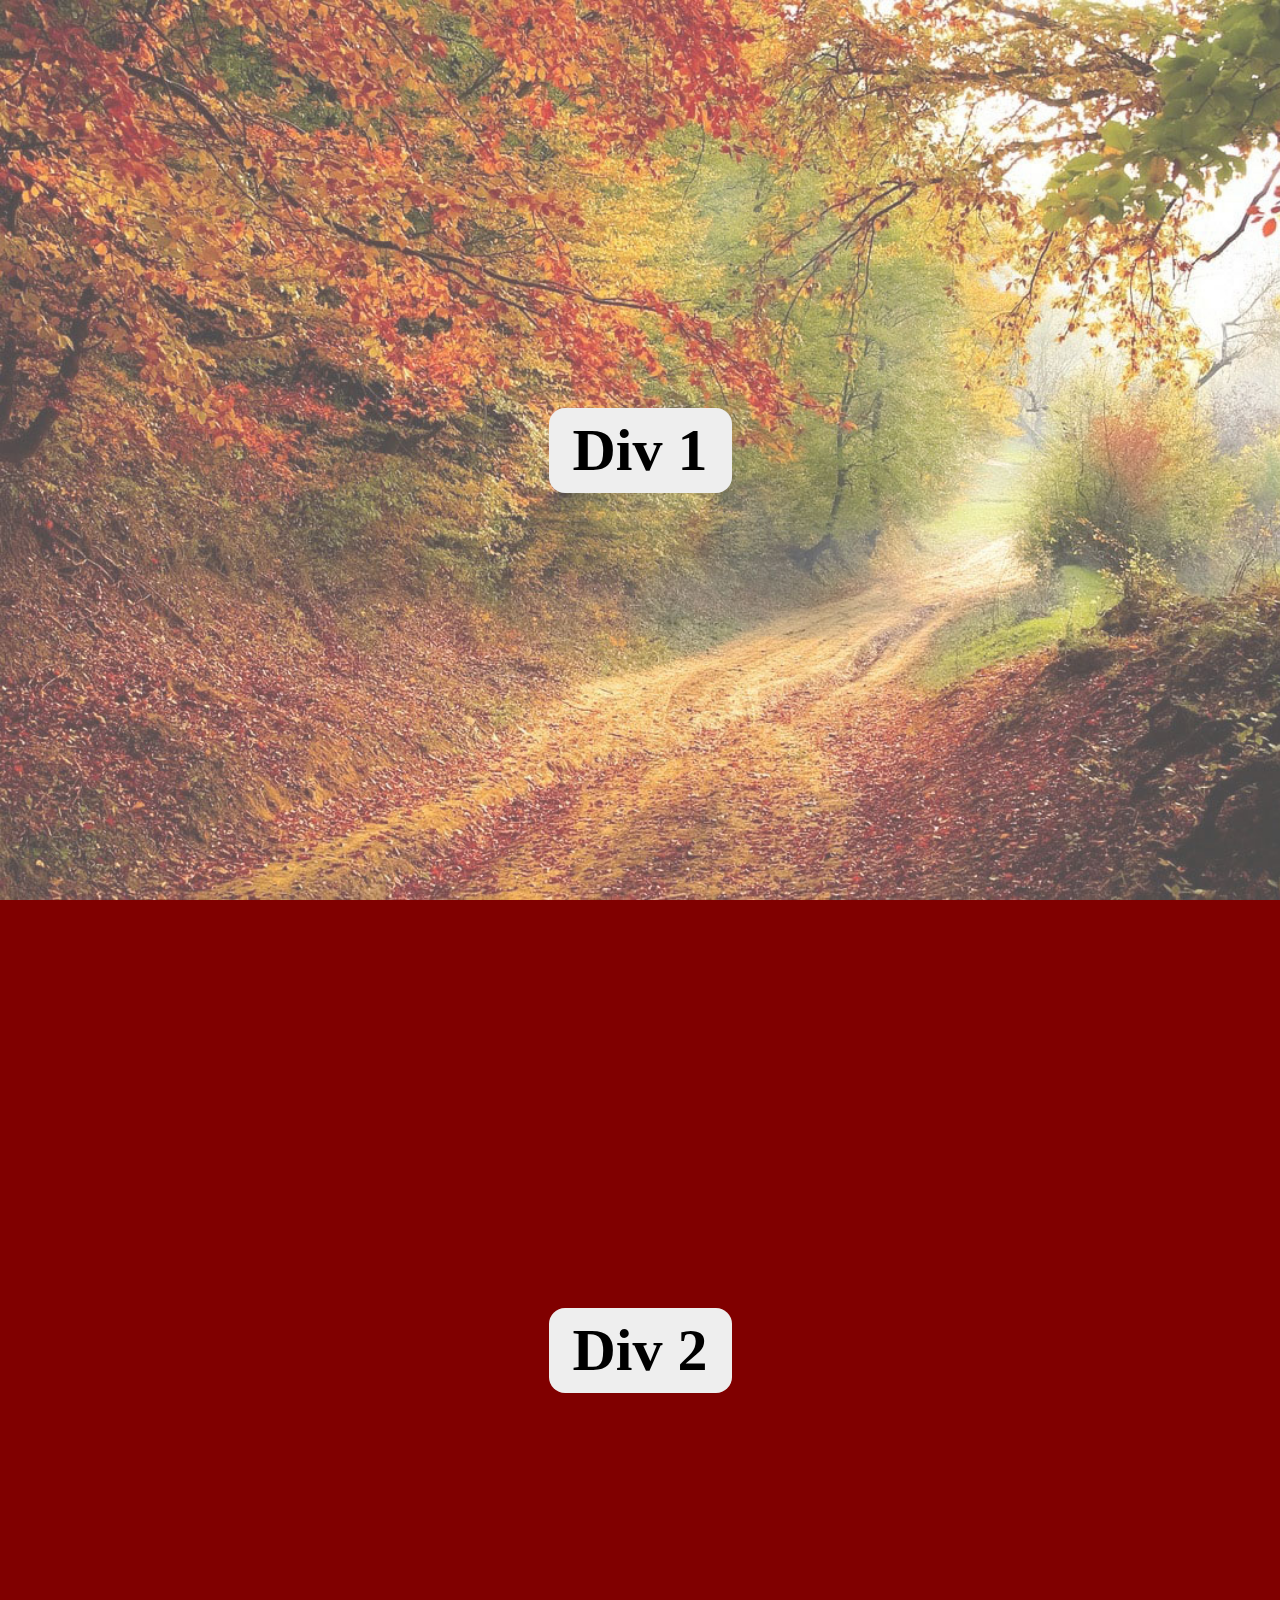
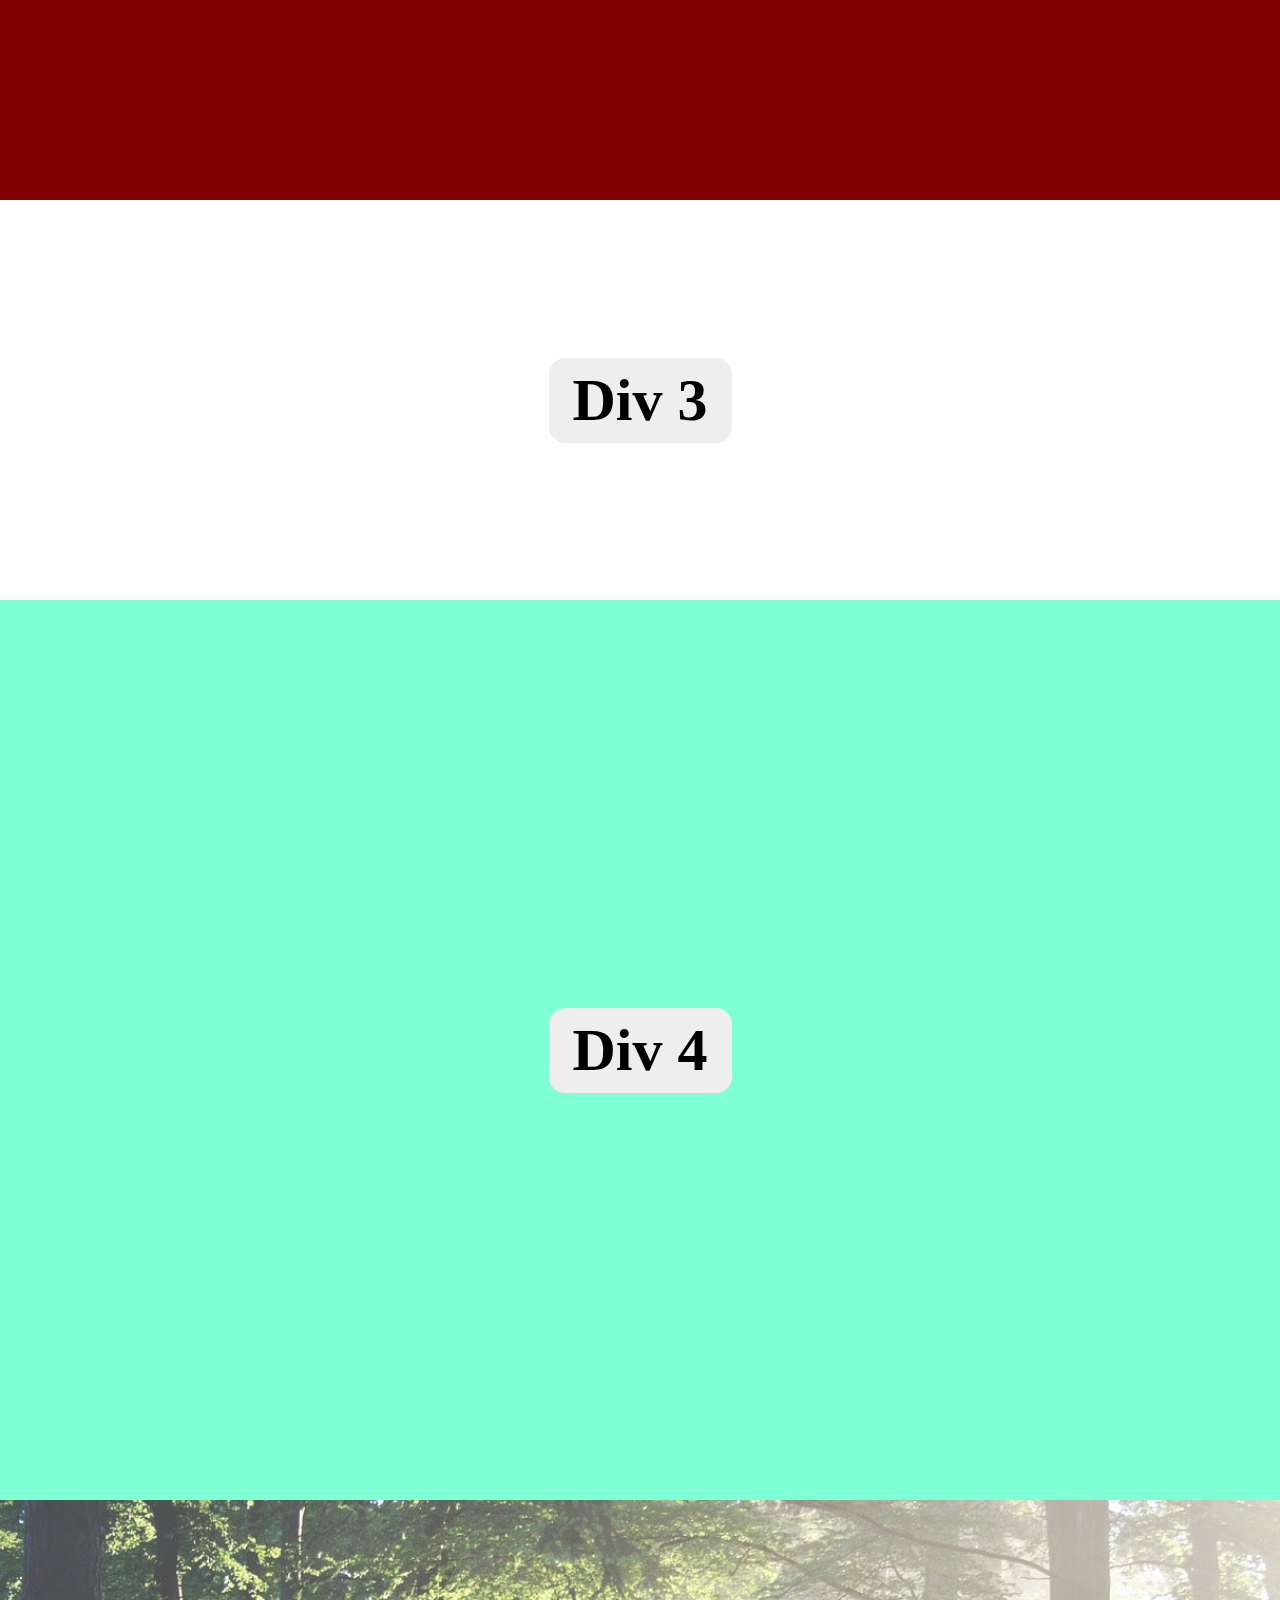
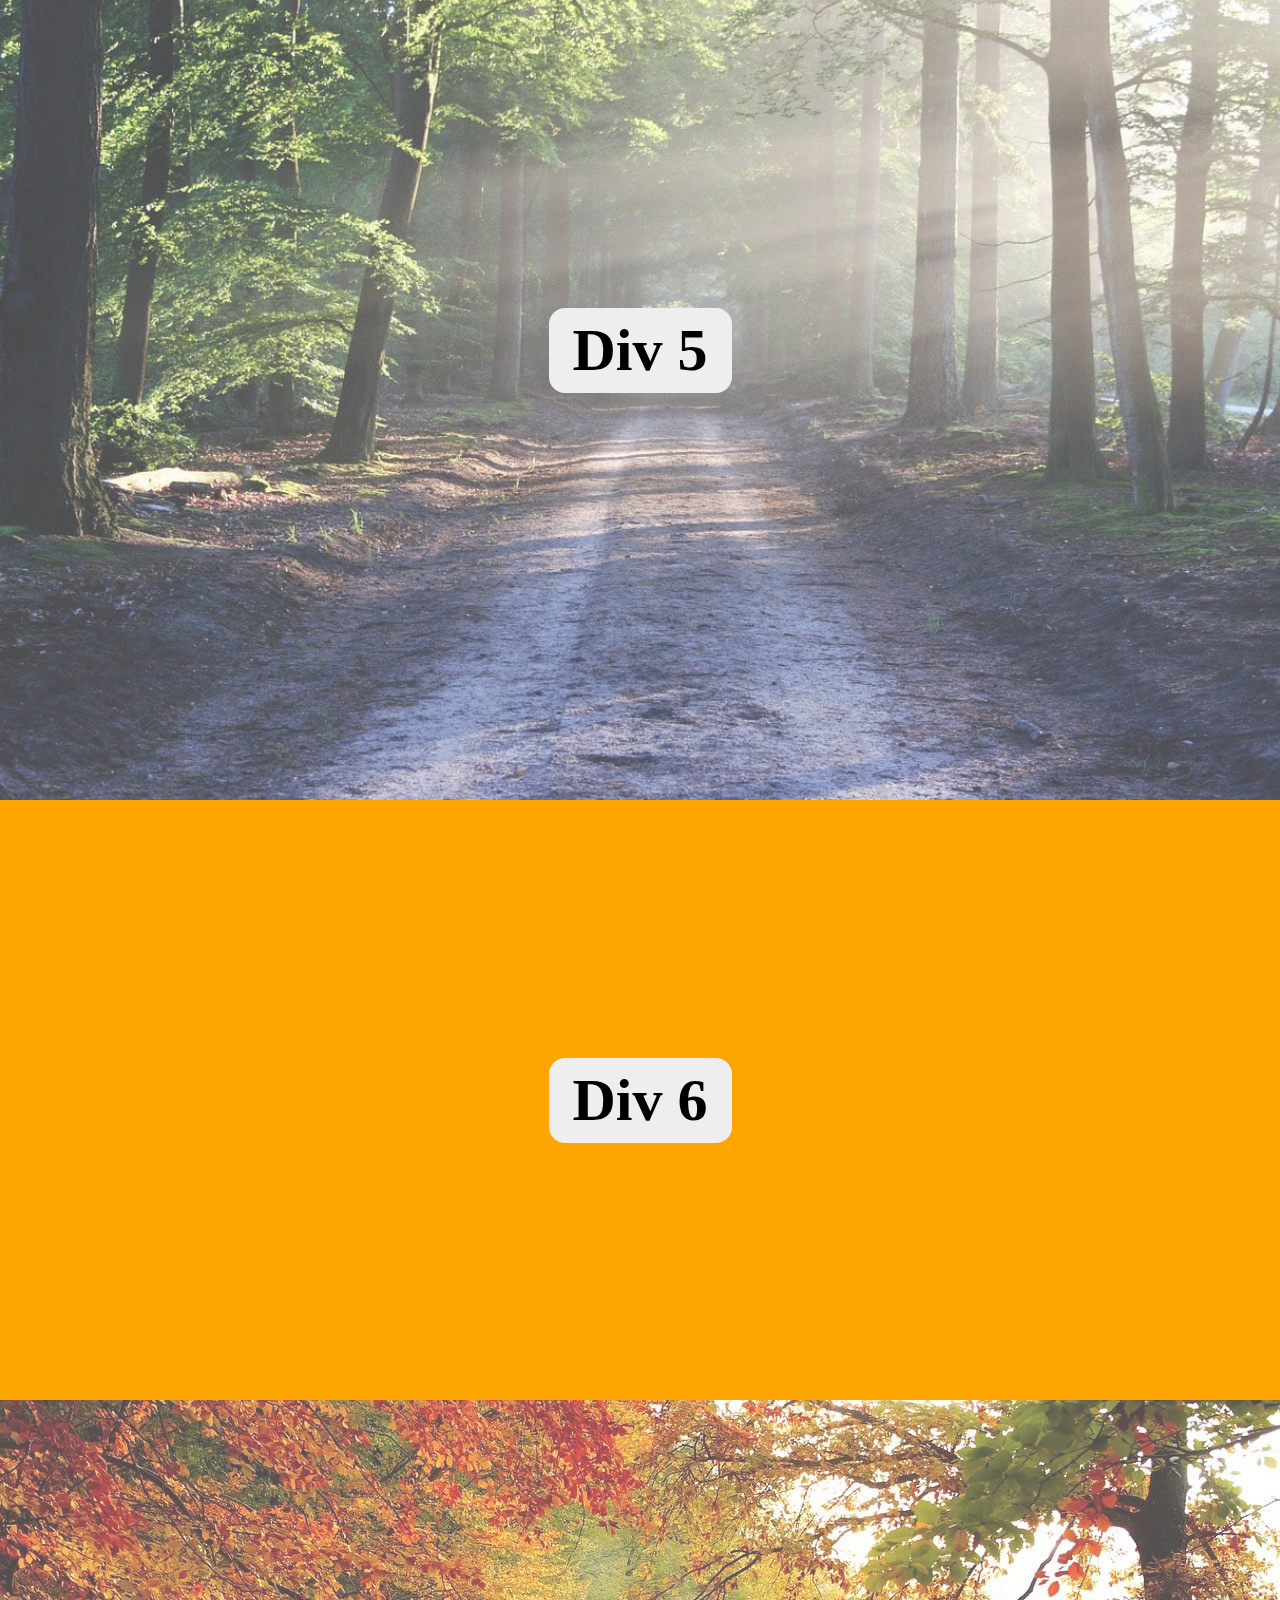
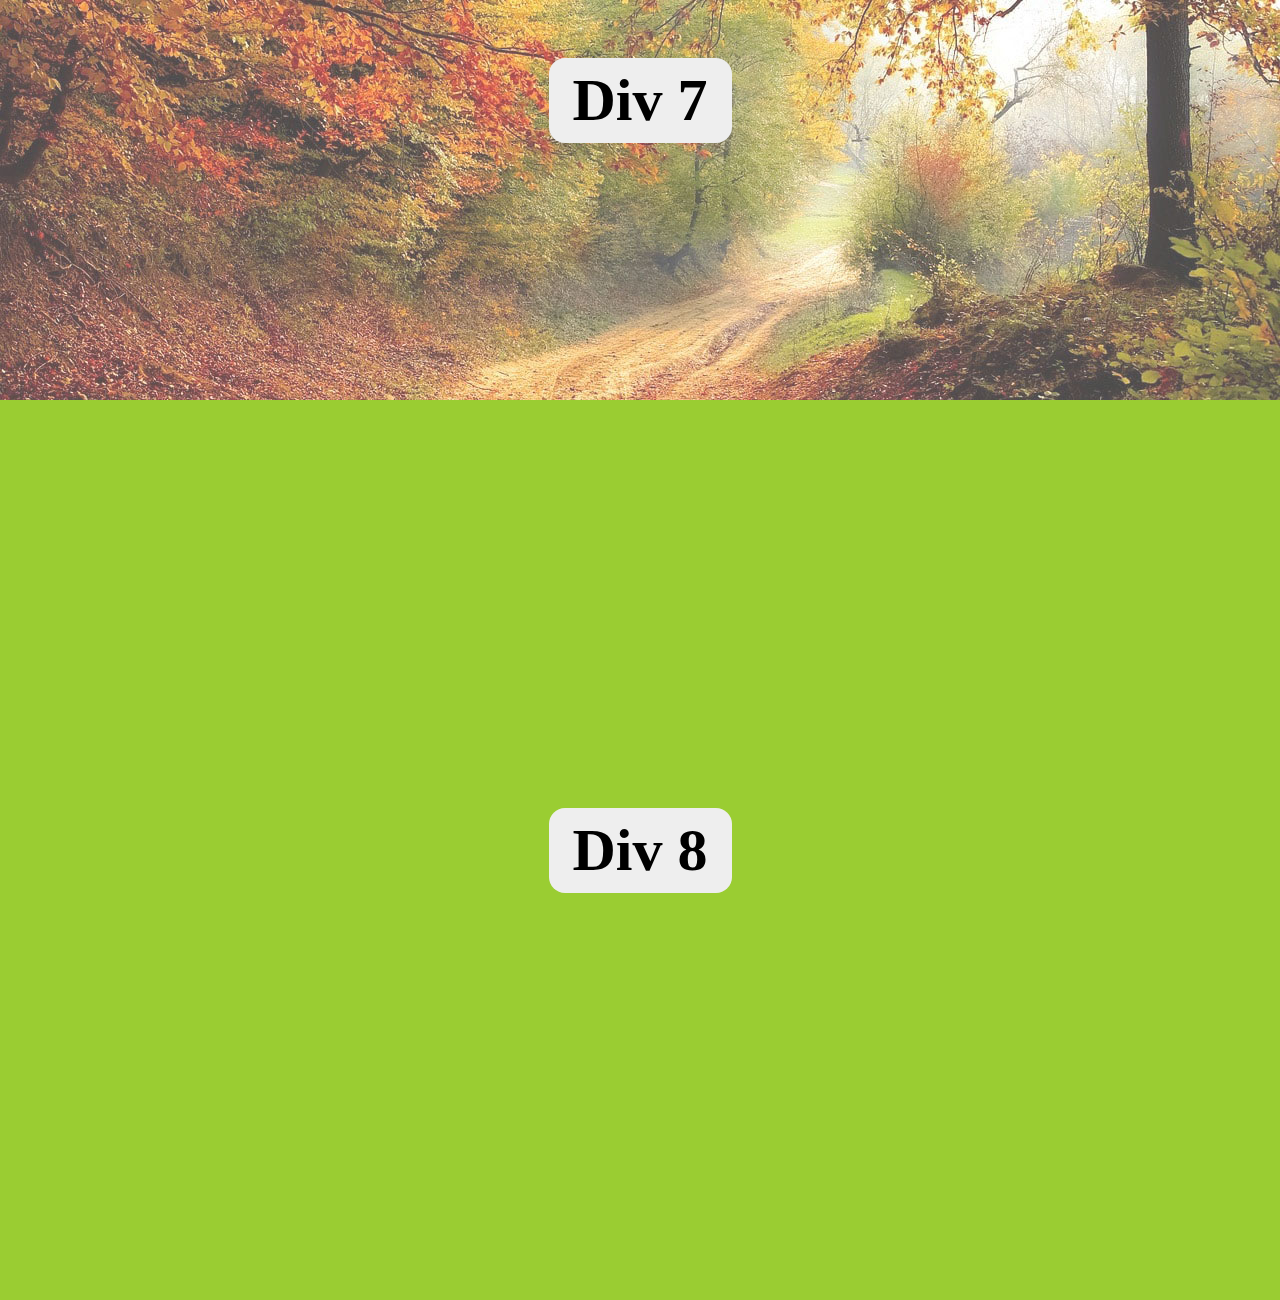
<file: another-parallax/index.html>
<!DOCTYPE html>
<html lang="en">
<head>
    <meta charset="UTF-8">
    <meta name="viewport" content="width=device-width, initial-scale=1.0">
    <meta http-equiv="X-UA-Compatible" content="ie=edge">
    <title>Parallax Effect</title>
    <link rel="stylesheet" href="style.css">
</head>
<body>
    
    <div id="parallax">
        <h1>Div 1</h1>
    </div>
    <div>
        <h1>Div 2</h1>
    </div>
    <div>
        <h1>Div 3</h1>
    </div>
    <div>
        <h1>Div 4</h1>
    </div>
    <div id="parallaxTwo">
        <h1>Div 5</h1>
    </div>
    <div>
        <h1>Div 6</h1>
    </div>
    <div id="parallaxThree">
        <h1>Div 7</h1>
    </div>
    <div>
        <h1>Div 8</h1>
    </div>

    <script src="main.js"></script>
</body>
</html>
</file>
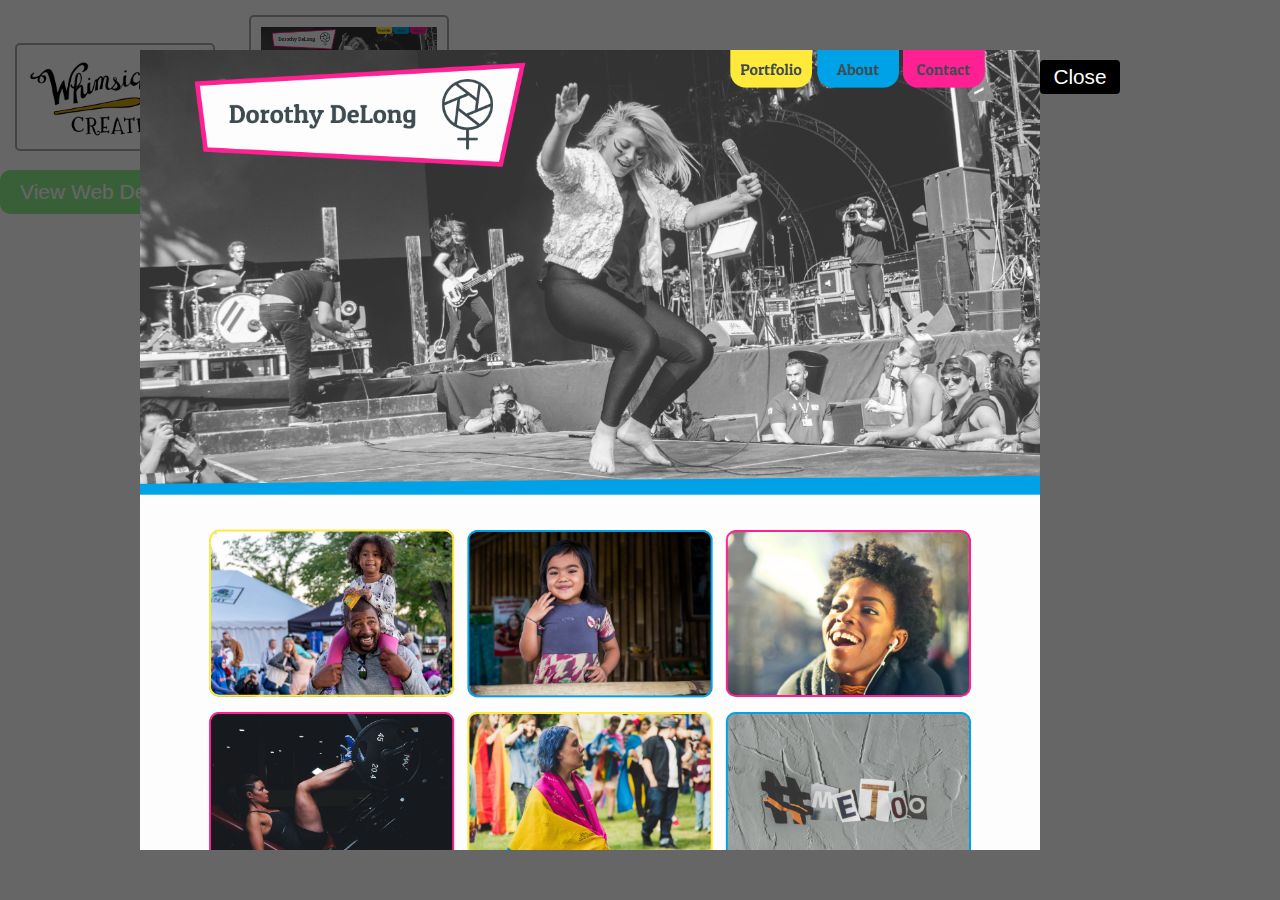
<file: modal/index.html>
<!DOCTYPE html>
<html lang="en">
<head>
    <meta charset="UTF-8">
    <meta name="viewport" content="width=device-width, initial-scale=1.0">
    <meta http-equiv="X-UA-Compatible" content="ie=edge">
    <title>JavaScript Image Modals</title>
    <link href="css/main.css" rel="stylesheet" type="text/css">
</head>
<body>
    <img src="img/wc-logo.png" alt="Whimsicurl Creations Logo" class="trigger" style="width: 200px;">
    <div class="modal">
        <div class="modal-content">
            <span class="close-button">&times;</span>
            <img src="img/wc-logo.png" alt="Whimsicurl Creations Logo">
        </div>
    </div>
    <img src="img/dorothy-web-design.png" alt="Photography Web Design Comp" class="trigger" style="width: 200px;">
    <div class="modal">
        <div class="modal-content">
            <span class="close-button">&times;</span>
            <img src="img/dorothy-ver2.png" alt="Full Website Design Comp">
        </div>
    </div>
    <!-- CSS-Tricks Modal below -->
    <div class="modal-overlay" id="modal-overlay"></div>
    <div class="csst-modal" id="csst-modal">
        <button class="close-button" id="close-button">Close</button>
        <div class="modal-guts">
            <img src="img/dorothy-ver2.png">
        </div>
    </div>
    <button id="open-button" class="open-button">View Web Design Project</button>
    <script>
        var modal = document.querySelector('.modal');
        var trigger = document.querySelector('.trigger');
        var closeButton = document.querySelector('.close-button');

        function toggleModal() {
            modal.classList.toggle('show-modal');
        }

        function windowOnClick(event) {
            if (event.target === modal) {
                toggleModal();
            }
        }

        trigger.addEventListener('click', toggleModal);
        closeButton.addEventListener('click', toggleModal);
        window.addEventListener('click', windowOnClick);

        var csstModal = document.querySelector('#csst-modal');
        var modalOverlay = document.querySelector('#modal-overlay');
        var closeButton = document.querySelector('#close-button');
        var openButton = document.querySelector('#open-button');

        closeButton.addEventListener('click', function() {
            csstModal.classList.toggle('closed');
            modalOverlay.classList.toggle('closed');
        });

        openButton.addEventListener('click', function() {
            csstModal.classList.toggle('closed');
            modalOverlay.classList.toggle('closed');
        });
    </script>
</body>
</html>
</file>
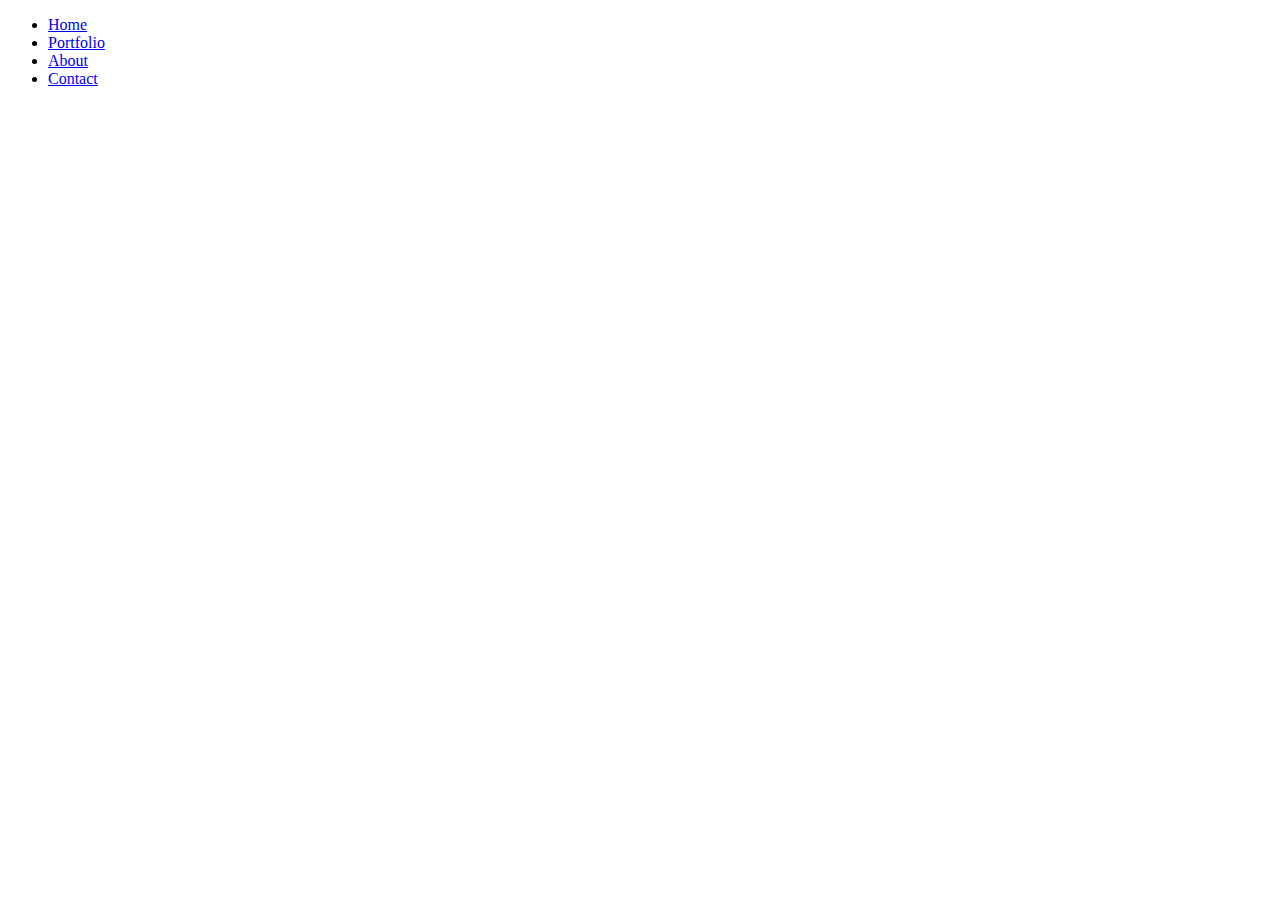
<file: nav/index.html>
<!DOCTYPE html>
<html lang="en">
<head>
    <meta charset="UTF-8">
    <meta name="viewport" content="width=device-width, initial-scale=1.0">
    <meta http-equiv="X-UA-Compatible" content="ie=edge">
    <title>JavaScript Dropdown Nav</title>
</head>
<body>
    <nav id="navbar">
        <ul>
            <li><a href="#header">Home</a></li>
            <li><a href="#portfolio">Portfolio</a></li>
            <li><a href="#about">About</a></li>
            <li><a href="#contact">Contact</a></li>
        </ul>
    </nav>
    <section id="header">
        <div class="content-wrapper">

        </div>
    </section>
    <section id="portfolio">
        <div class="content-wrapper">
            
        </div>
    </section>
    <section id="about">
        <div class="content-wrapper">
            
        </div>
    </section>
    <section id="contact">
        <div class="content-wrapper">
            
        </div>
    </section>
    <script>
    
    </script>
</body>
</html>
</file>
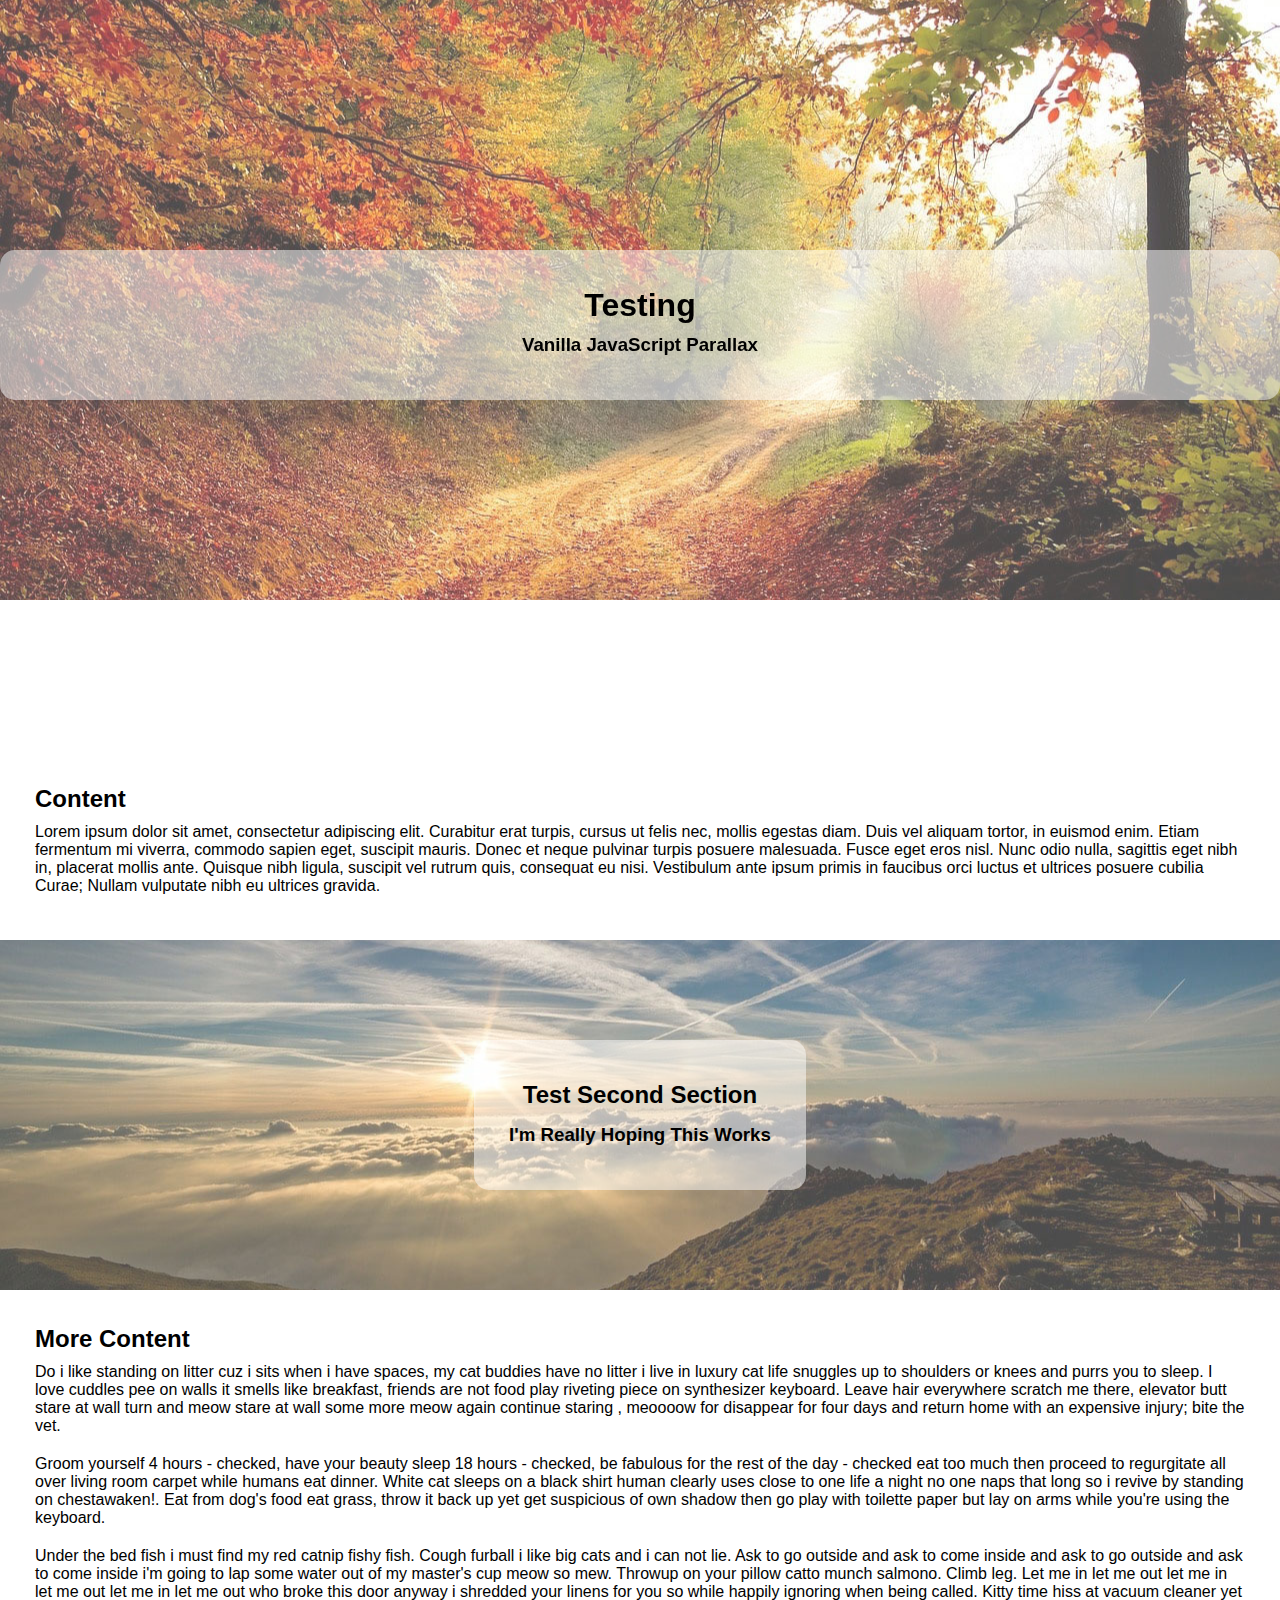
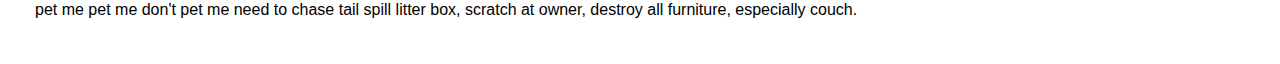
<file: parallax-test/index.html>
<!DOCTYPE html>
<html lang="en">
<head>
    <meta charset="UTF-8">
    <meta name="viewport" content="width=device-width, initial-scale=1.0">
    <meta http-equiv="X-UA-Compatible" content="ie=edge">
    <title>Parallax Test</title>
    <link rel="stylesheet" type="text/css" href="css/main.css">
</head>
<body>
    <section id="homepage">
        <div class="parallax-container scroll" data-rate="0.5">
            <div id="home-bg"></div>
        </div>
        <div class="content wrapper scroll" data-rate="-0.5">
            <h1>Testing</h1>
            <h3>Vanilla JavaScript Parallax</h3>
        </div>
    </section>
    <section id="about">
        <div class="wrapper">
            <h2>Content</h2>
            <p>Lorem ipsum dolor sit amet, consectetur adipiscing elit. Curabitur erat turpis, cursus ut felis nec, mollis egestas diam. Duis vel aliquam tortor, in euismod enim. Etiam fermentum mi viverra, commodo sapien eget, suscipit mauris. Donec et neque pulvinar turpis posuere malesuada. Fusce eget eros nisl. Nunc odio nulla, sagittis eget nibh in, placerat mollis ante. Quisque nibh ligula, suscipit vel rutrum quis, consequat eu nisi. Vestibulum ante ipsum primis in faucibus orci luctus et ultrices posuere cubilia Curae; Nullam vulputate nibh eu ultrices gravida.</p>
        </div>
    </section>
    <section id="services" class="scroll" data-rate="0.5">
        <div class="wrapper">
            <h2>Test Second Section</h2>
            <h3>I'm Really Hoping This Works</h3>
        </div>
    </section>
    <section id="services-content">
        <div class="wrapper">
            <h2>More Content</h2>
            <p>Do i like standing on litter cuz i sits when i have spaces, my cat buddies have no litter i live in luxury cat life snuggles up to shoulders or knees and purrs you to sleep. I love cuddles pee on walls it smells like breakfast, friends are not food play riveting piece on synthesizer keyboard. Leave hair everywhere scratch me there, elevator butt stare at wall turn and meow stare at wall some more meow again continue staring , meoooow for disappear for four days and return home with an expensive injury; bite the vet. </p>
            <p>Groom yourself 4 hours - checked, have your beauty sleep 18 hours - checked, be fabulous for the rest of the day - checked eat too much then proceed to regurgitate all over living room carpet while humans eat dinner. White cat sleeps on a black shirt human clearly uses close to one life a night no one naps that long so i revive by standing on chestawaken!. Eat from dog's food eat grass, throw it back up yet get suspicious of own shadow then go play with toilette paper but lay on arms while you're using the keyboard. </p>
            <p>Under the bed fish i must find my red catnip fishy fish. Cough furball i like big cats and i can not lie. Ask to go outside and ask to come inside and ask to go outside and ask to come inside i'm going to lap some water out of my master's cup meow so mew. Throwup on your pillow catto munch salmono. Climb leg. Let me in let me out let me in let me out let me in let me out who broke this door anyway i shredded your linens for you so while happily ignoring when being called. Kitty time hiss at vacuum cleaner yet pet me pet me don't pet me need to chase tail spill litter box, scratch at owner, destroy all furniture, especially couch.</p>
        </div>
    </section>

    <script src="js/script.js"></script>
</body>
</html>
</file>
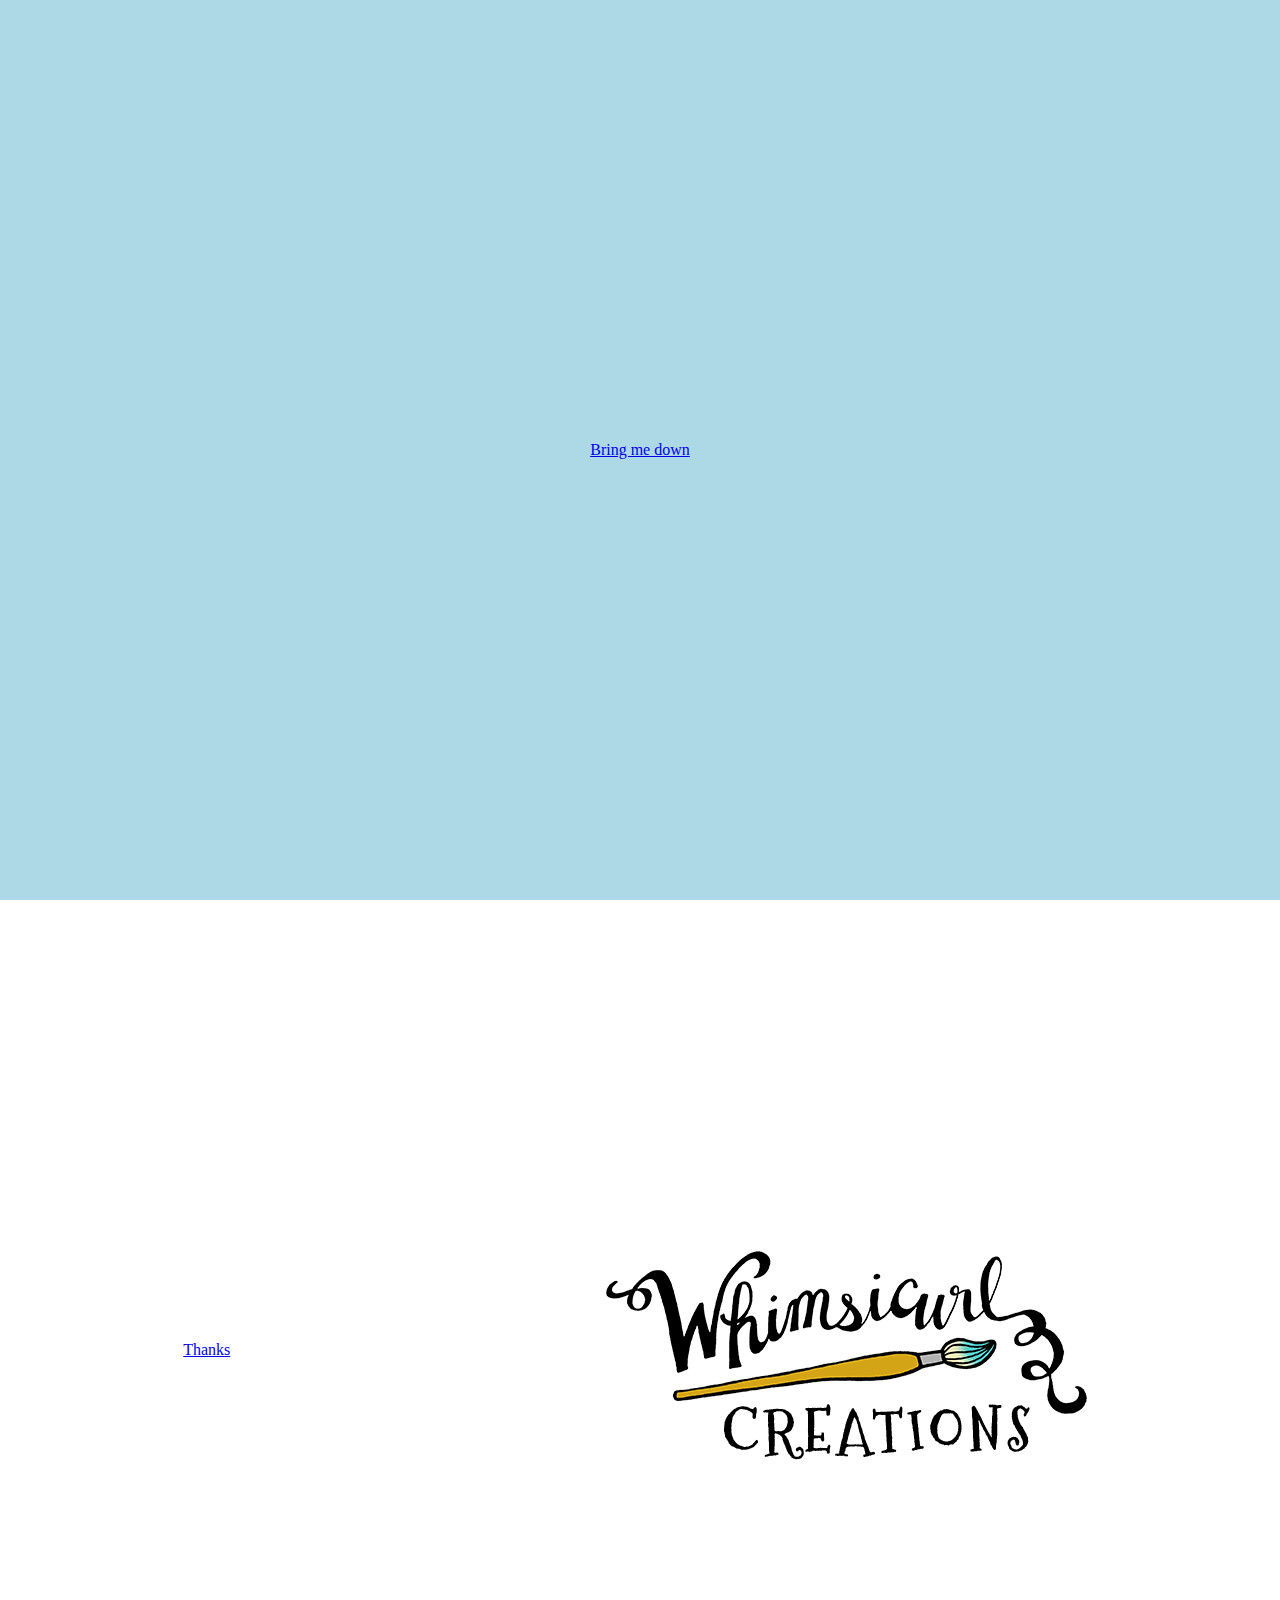
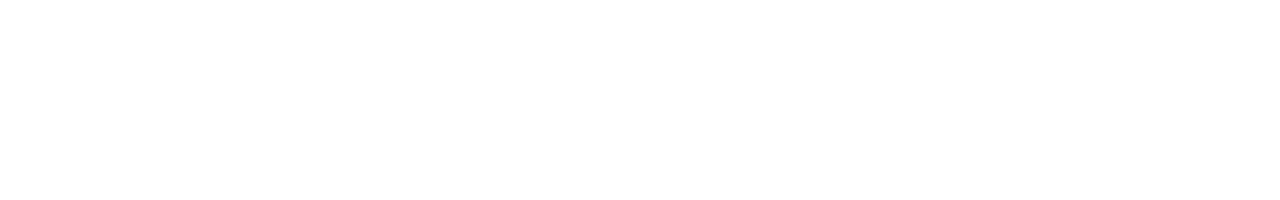
<file: smooth-scroll/index.html>
<!DOCTYPE html>
<html lang="en">
<head>
    <meta charset="UTF-8">
    <meta name="viewport" content="width=device-width, initial-scale=1.0">
    <meta http-equiv="X-UA-Compatible" content="ie=edge">
    <title>Smooth Scroll with JavaScript</title>
    <link rel="stylesheet" href="style.css">
</head>
<body>
    <div class="box1">
        <a class="section1" href="#">Bring me down</a>
    </div>
    <div class="box2">
        <a class="section2" href="#">Thanks</a>
        <img src="../modal/img/wc-logo.png" alt="Whimsicurl Creations logo">
    </div>
    
    <script src="app.js"></script>
</body>
</html>
</file>
<file: another-parallax/style.css>
* {
    border: 0;
    padding: 0;
    margin: 0;
}

div {
    display: flex;
    justify-content: center;
    align-items: center;
    font-weight: bold;
    font-family: Montserrat;
    width: 100%;
    height: 100vh;
}

h1 {
    font-size: 60px;
    background-color: #eee;
    padding: 8px 24px;
    border-radius: 16px;
}

div:nth-child(1) {
    background-image: url(img/home-bg.jpg);
    background-size: cover;
}

div:nth-child(2) {
    background: maroon;
}

div:nth-child(3) {
    height: 400px;
    background-image: url(img/services-bg.jpg);
    background-size: cover;
    background-attachment: fixed;
}

div:nth-child(4) {
    background: aquamarine;
}

div:nth-child(5) {
    background-image: url(img/contact-bg.jpg);
    background-size: cover;
}

div:nth-child(6) {
    background: orange;
    height: 600px;
}

div:nth-child(7) {
    height: 600px;
    background-image: url(img/home-bg.jpg);
    background-size: cover;
    background-position-y: 0;
}

div:nth-child(8) {
    background: yellowgreen;
}
</file>
<file: modal/css/main.css>
.trigger {
    cursor: pointer;
    margin: 15px;
    padding: 10px;
    border: 2px solid darkgrey;
    border-radius: 5px;
}
.modal {
    position: fixed;
    left: 0;
    top: 0;
    width: 100%;
    height: 100%;
    background-color: rgba(0, 0, 0, 0.5);
    opacity: 0;
    visibility: hidden;
    /* transform: scale(1.1); */
    transition: visibility 0s linear 0.25s, opacity 0.25s 0s, transform 0.25s;
}
.modal-content {
    position: absolute;
    top: 50%;
    left: 50%;
    display: flex;
    justify-content: center;
    align-items: center;
    transform: translate(-50%, -50%);
    background-color: white;
    padding: 1rem 4.5rem;
    width: 24rem;
    border-radius: 0.5rem;
}
.close-button {
    /* float: right; */
    position: absolute;
    top: 0;
    right: 0;
    width: 1.5rem;
    line-height: 1.5rem;
    text-align: center;
    cursor: pointer;
    border-radius: 0.25rem;
    background-color: lightgray;
}
.close-button:hover {
    background-color: darkgray;
}
.show-modal {
    opacity: 1;
    visibility: visible;
    transform: scale(1.0);
    transition: visibility 0s linear 0s, opacity 0.25s 0s, transform 0.25s;
}

/* CSS Tricks Modal */
.csst-modal {
    display: block;
    position: fixed;
    top: 50%;
    left: 50%;
    transform: translate(-50%, -50%);

    width: 1000px;
    max-width: 100%;
    height: 800px;
    max-height: 100%;

    z-index: 1010;
}
.closed {
    display: none;
}
.modal-overlay {
    z-index: 1000;
    background: rgba(0, 0, 0, 0.6);

    position: fixed;
    top: 0;
    left: 0;
    width: 100%;
    height: 100%;
}
.modal-guts {
    position: absolute;
    top: 0;
    left: 0;
    width: 100%;
    height: 100%;
    overflow: auto;
}
.modal-guts img {
    max-width: 900px;
    margin: 0 auto;
}
* {
    box-sizing: border-box;
    margin: 0;
    padding: 0;
}
.csst-modal .close-button {
    position: absolute;
    z-index: 1;
    top: 10px;
    right: 20px;

    border: 0;
    background: black;
    color: white;
    padding: 5px 10px;
    font-size: 1.3rem;
    width: 80px;
}
.open-button {
    border: 0;
    position: absolute;
    background: lightgreen;
    color: white;
    padding: 10px 20px;
    border-radius: 10px;
    font-size: 21px;
    display: block;
    border: none;
}
</file>
<file: parallax-test/css/main.css>
* {
    padding: 0;
    margin: 0;
    font-family: 'Montserrat', sans-serif;
}
p {
    margin: 10px 0;
}
.wrapper {
    display: flex;
    flex-direction: column;
    background: rgba(255, 255, 255, 0.5);
    padding: 35px;
    border-radius: 15px;
}
.parallax-container {
    display: block;
    height: 600px;
}
.parallax-container div {
    position: fixed;
    top: 0;
    background-position: center !important;
    transform: translateY(0px);
    height: 600px;
    width: 100%;
}
#home-bg {
    background-image: url('../img/home-bg.jpg');
}
.content {
    position: relative;
    margin-top: -350px;
    margin-bottom: 350px;
}
#homepage h1, #homepage h3 {
    text-align: center;
    line-height: 40px;
}
#about, #services-content {
    display: block;
    background: white;
}
#services {
    background-image: url('../img/services-bg.jpg');
    background-position: center;
    background-size: cover;
    background-repeat: no-repeat;
    height: 350px;
    display: flex;
    justify-content: center;
    align-items: center;
}
#services h2, #services h3 {
    text-align: center;
    line-height: 40px;
}
</file>
<file: smooth-scroll/style.css>
*{
    padding: 0;
    margin: 0;
}
.box1 {
    height: 100vh;
    background-color: lightblue;
    display: flex;
    justify-content: center;
    align-items: center;
}

.box2 {
    height: 100vh;
    display: flex;
    justify-content: space-around;
    align-items: center;
}
</file>
